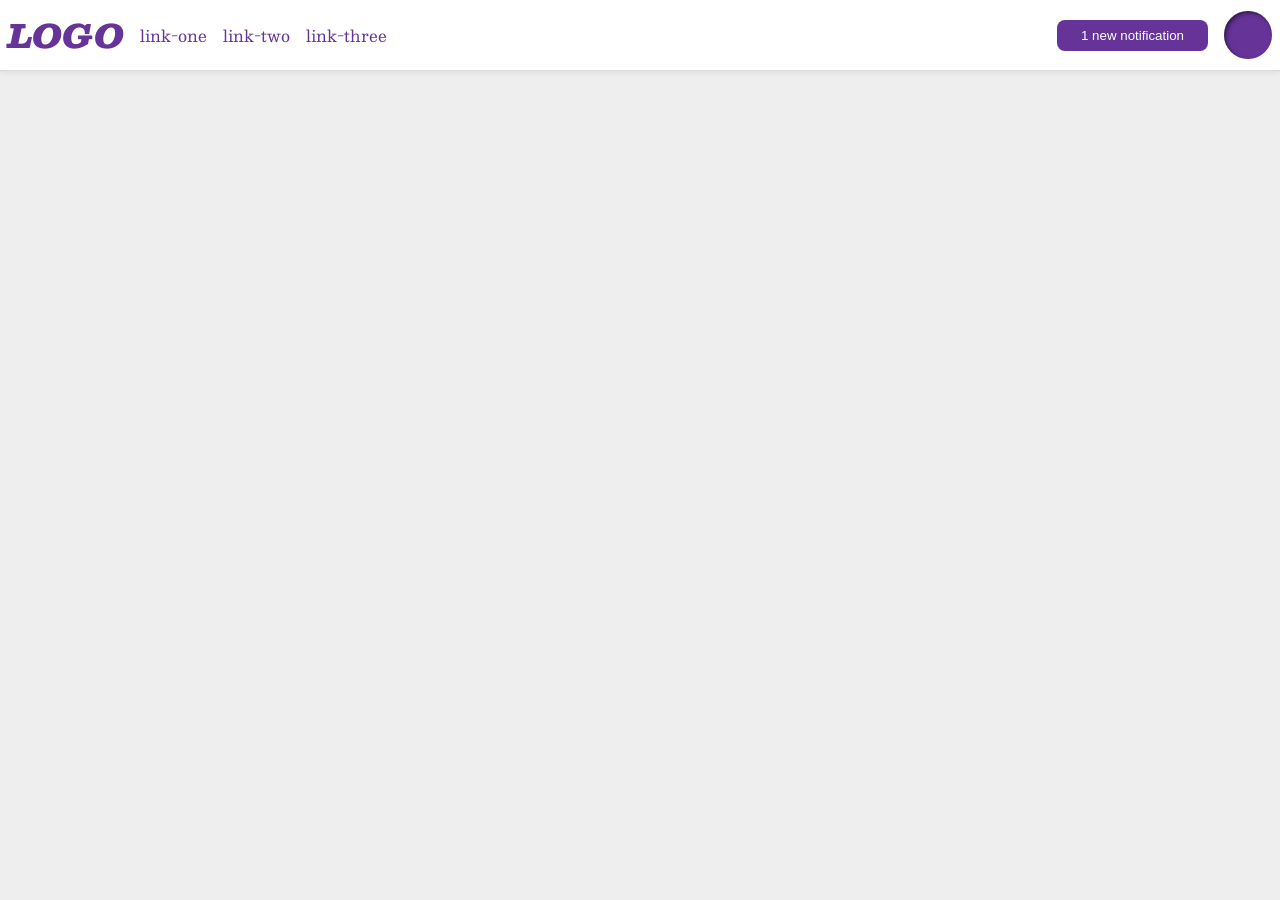
<file: foundations/flex/03-flex-header-2/index.html>
<!DOCTYPE html>
<html lang="en">
  <head>
    <meta charset="UTF-8">
    <meta http-equiv="X-UA-Compatible" content="IE=edge">
    <meta name="viewport" content="width=device-width, initial-scale=1.0">
    <title>Flex Header 2</title>
    <link rel="stylesheet" href="style.css">
  </head>
  <body>
    <div class="header">
      <div class="side right">
        <div class="logo">
          LOGO
        </div>
        <ul class="links">
          <li><a href="https://google.com">link-one</a></li>
          <li><a href="https://google.com">link-two</a></li>
          <li><a href="https://google.com">link-three</a></li>
        </ul>
      </div>
      <div class="side left">
        <button class="notifications">
          1 new notification
        </button>
        <div class="profile-image"></div>
      </div>
      
    </div>
  </body>
</html>
</file>
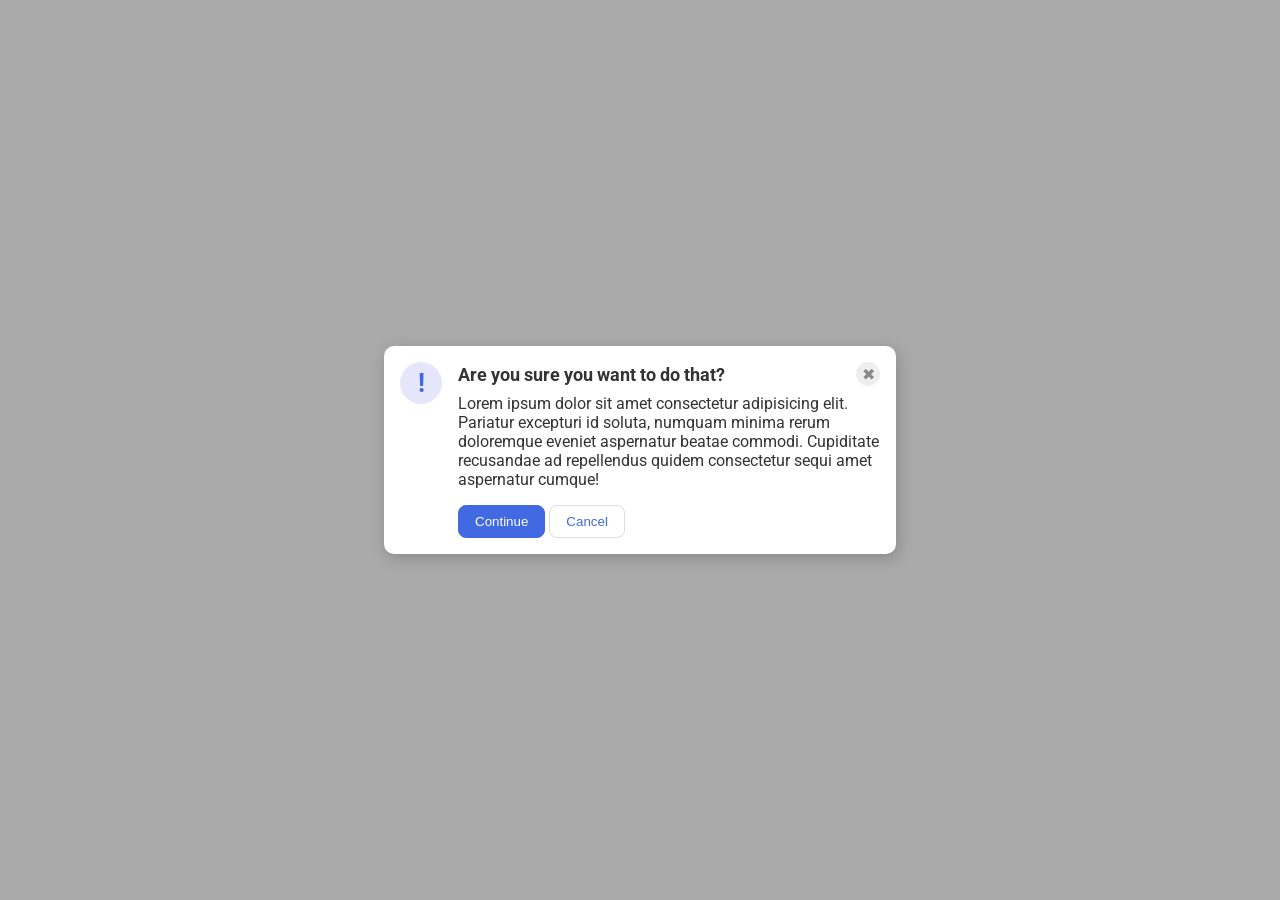
<file: foundations/flex/05-flex-modal/index.html>
<!DOCTYPE html>
<html lang="en">
  <head>
    <meta charset="UTF-8">
    <meta http-equiv="X-UA-Compatible" content="IE=edge">
    <meta name="viewport" content="width=device-width, initial-scale=1.0">
    <link rel="stylesheet" href="style.css">
    <title>Modal</title>
  </head>
  <body>
    <div class="modal">
      <div class="icon">!</div>
      <div class="container">
        <div class="header">Are you sure you want to do that?
          <button class="close-button">✖</button>
        </div>
        <div class="text">Lorem ipsum dolor sit amet consectetur adipisicing elit. Pariatur excepturi id soluta, numquam minima rerum doloremque eveniet aspernatur beatae commodi. Cupiditate recusandae ad repellendus quidem consectetur sequi amet aspernatur cumque!</div>
        <button class="continue">Continue</button>
        <button class="cancel">Cancel</button> 
    </div>
  </body>
</html>
</file>
<file: foundations/flex/03-flex-header-2/style.css>
/* this is some magical font-importing.  
you'll learn about it later. */
@import url('https://fonts.googleapis.com/css2?family=Besley:ital,wght@0,400;1,900&display=swap');

body {
  margin: 0;
  background: #eee;
  font-family: Besley, serif;
}

.header {
  background: white;
  border-bottom: 1px solid #ddd;
  box-shadow: 0 0 8px rgba(0,0,0,.1);
}

.profile-image {
  background: rebeccapurple;
  box-shadow: inset 2px 2px 4px rgba(0,0,0,.5);
  border-radius: 50%;
  width: 48px;
  height: 48px;
}

.logo {
  color: rebeccapurple;
  font-size: 32px;
  font-weight: 900;
  font-style: italic;
}

button {
  border: none;
  border-radius: 8px;
  background: rebeccapurple;
  color: white;
  padding: 8px 24px;
}

a {
  /* this removes the line under our links */
  text-decoration: none;
  color: rebeccapurple;
}

ul {
  list-style-type: none;
}

/* New */
.header{
  display: flex;
  justify-content: space-between;
  padding: 8px;
}

.side{
  display: flex;
  align-items: center;
  gap: 16px;
}

.links{
  display: flex;
  gap: 16px;
  padding: 0px;
  margin: 0px;
}
</file>
<file: foundations/flex/05-flex-modal/style.css>
@import url('https://fonts.googleapis.com/css2?family=Roboto:wght@400;700&display=swap');

html, body {
  height: 100%;
}

body {
  font-family: Roboto, sans-serif;
  margin: 0;
  background: #aaa;
  color: #333;
  /* I'll give you this one for free lol */
  display: flex;
  align-items: center;
  justify-content: center;
}

.modal {
  background: white;
  width: 480px;
  border-radius: 10px;
  box-shadow: 2px 4px 16px rgba(0,0,0,.2);
}

.icon {
  color: royalblue;
  font-size: 26px;
  font-weight: 700;
  background: lavender;
  width: 42px;
  height: 42px;
  border-radius: 50%;
  display: flex;
  align-items: center;
  justify-content: center;
}

.close-button {
  background: #eee;
  border-radius: 50%;
  color: #888;
  font-weight: 400;
  font-size: 16px;
  height: 24px;
  width: 24px;
  display: flex;
  align-items: center;
  justify-content: center;
  border: 1px solid #eee;
  padding: 0;
}

button {
  cursor: pointer;
  padding: 8px 16px;
  border-radius: 8px;
}

button.continue {
  background: royalblue;
  border: 1px solid royalblue;
  color: white;
}

button.cancel {
  background: white;
  border: 1px solid #ddd;
  color: royalblue;
}

/*New*/
.icon {
  flex-shrink: 0;
}

.modal {
  gap: 16px;
  padding: 16px;
  display: flex;
}

.text {
  margin-bottom: 16px;
}

.header {
  display: flex;
  align-items: center;
  justify-content: space-between;
  margin-bottom: 8px;
  font-size: 18px;
  font-weight: 700;
}
</file>
